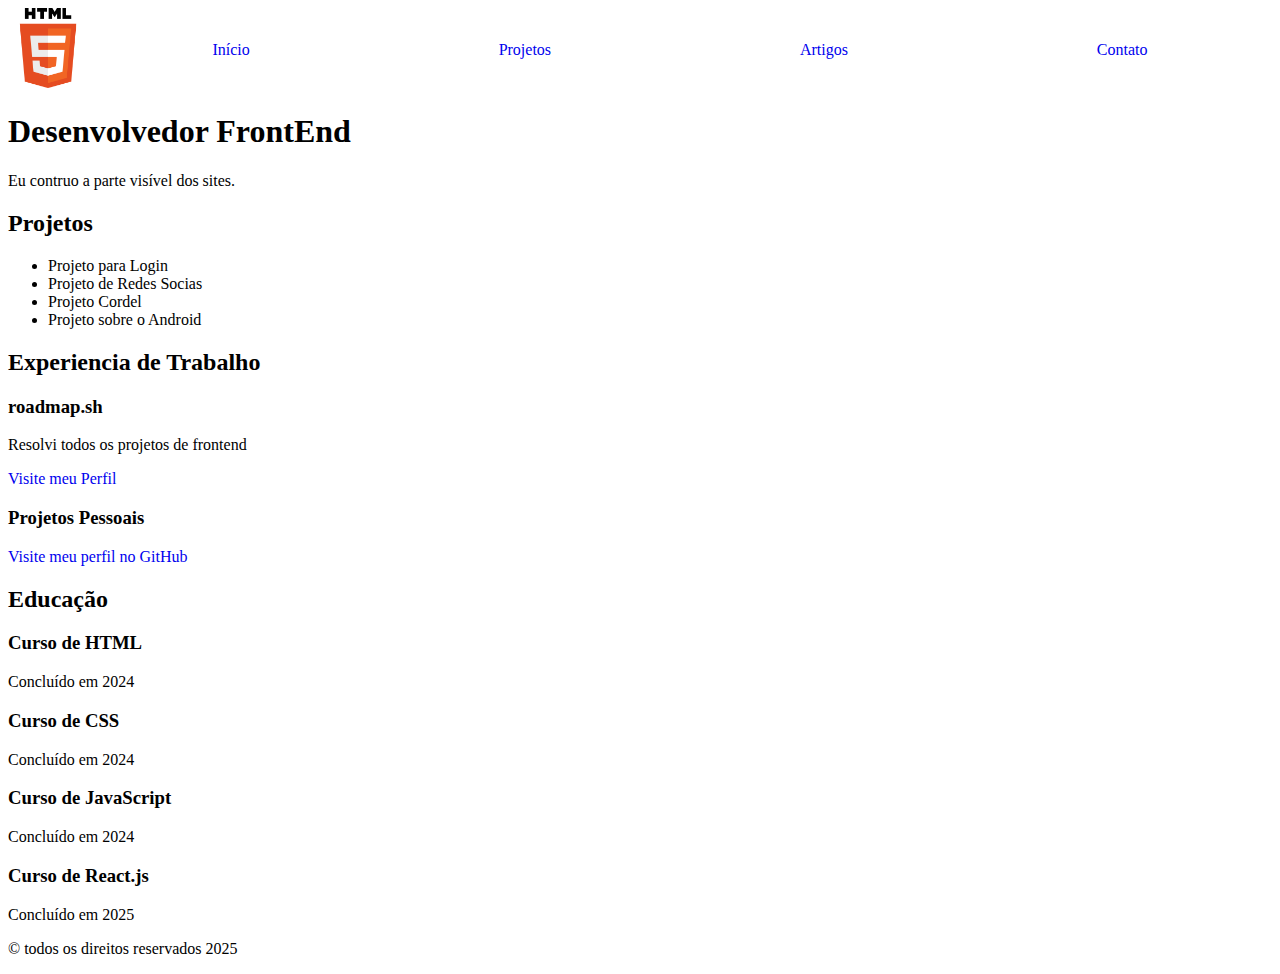
<file: projeto1/index.html>
<!DOCTYPE html>
<html lang="pt-br">
<head>
    <meta charset="UTF-8">
    <meta name="viewport" content="width=device-width, initial-scale=1.0">
    <meta name="descricao" content="Um site simples feito apenas com HTML">
    <!--SEO Meta Tags-->
    <meta name="descricao" content="Um site simples feito apenas com HTML para o roadmap.sh frontend">
    <meta name="keywords" content="Projeto Frontend, HTML, Roadmap.sh">
    <meta name="autos" content="Filipe Peraro">
    <title>Site básico em HTML</title>
    <link rel="stylesheet" href="style.css">
</head>
<body>
    <header>
        <div class="logo">
            <img width="80" src="../img/logo.png" alt="Logo do HTML">
        </div>
        <nav>
            <ul>
                <li><a href="index.html">Início</a></li>
                <li><a href="projects.html">Projetos</a></li>
                <li><a href="articles.html">Artigos</a></li>
                <li><a href="contact.html">Contato</a></li>
            </ul>
        </nav>
    </header>
    <main>
        <section classe="intro">    
            <h1>Desenvolvedor FrontEnd</h1>
            <p>Eu contruo a parte visível dos sites.</p>
        </section>

        <section class="projetos">
            <h2>Projetos</h2>
            <ul>
                <li>Projeto para Login</li>
                <li>Projeto de Redes Socias</li>
                <li>Projeto Cordel</li>
                <li>Projeto sobre o Android</li>
            </ul>
        </section>

        <section class="experiencia">
            <h2>Experiencia de Trabalho</h2>
            <article>
                <h3>roadmap.sh</h3>
                <p>Resolvi todos os projetos de frontend</p>
                <a href="projects.html">Visite meu Perfil</a>
            </article>
            <article>
                <h3>Projetos Pessoais</h3>
                <a href="https://github.com/filiss">Visite meu perfil no GitHub</a>
            </article>
        </section>

        <section class="educacao">
            <h2>Educação</h2>
            <article>
                <h3>Curso de HTML</h3>
                <p>Concluído em 2024</p>
                <h3>Curso de CSS</h3>
                <p>Concluído em 2024</p>
                <h3>Curso de JavaScript</h3>
                <p>Concluído em 2024</p>
                <h3>Curso de React.js</h3>
                <p>Concluído em 2025</p>
            </article>
        </section>
    </main>
    <footer>
        <p>&copy; todos os direitos reservados 2025</p>
    </footer>
</body>
</html>
</file>
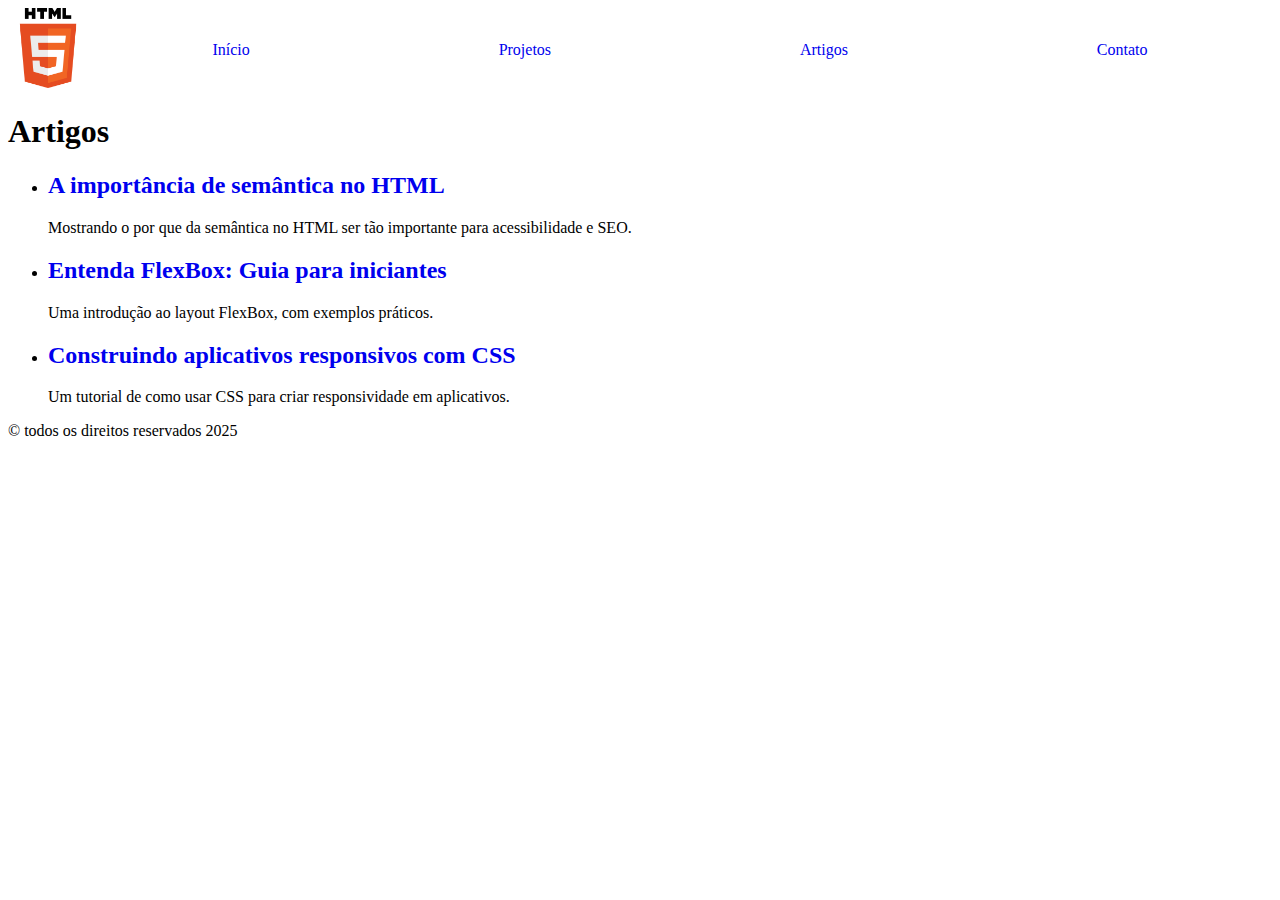
<file: projeto1/articles.html>
<!DOCTYPE html>
<html lang="en">
<head>
    <meta charset="UTF-8">
    <meta name="viewport" content="width=device-width, initial-scale=1.0">
        <!--SEO Meta Tags-->
        <meta name="descricao" content="Artigos para o site simples feito apenas com HTML para o roadmap.sh frontend">
        <meta name="keywords" content="Projeto Frontend, HTML, Roadmap.sh">
        <meta name="autos" content="Filipe Peraro">
    <title>Artigos | Site básico em HTML</title>
        <link rel="stylesheet" href="style.css">
</head>
<body>
    <header>
        <div class="logo">
            <img width="80" src="../img/logo.png" alt="Logo do HTML">
        </div>
        <nav>
            <ul>
                <li><a href="index.html">Início</a></li>
                <li><a href="projects.html">Projetos</a></li>
                <li><a href="articles.html">Artigos</a></li>
                <li><a href="contact.html">Contato</a></li>
            </ul>
        </nav>
    </header>
    <main>
        <section class="artigos">
             <h1>Artigos</h1>
             <ul>
                <li>
                    <h2><a href="artigo1.html">A importância de semântica no HTML</a></h2>
                    <p>Mostrando o por que da semântica no HTML ser tão importante para acessibilidade e SEO.</p>
                </li>
                <li>
                    <h2><a href="artigo2.html">Entenda FlexBox: Guia para iniciantes</a></h2>
                    <p>Uma introdução ao layout FlexBox, com exemplos práticos.</p>
                </li>
                <li>
                    <h2><a href="artigo3.html">Construindo aplicativos responsivos com CSS</a></h2>
                    <p>Um tutorial de como usar CSS para criar responsividade em aplicativos.</p>
                </li>
             </ul>
        </section>
    </main>
    <footer>
        <p>&copy; todos os direitos reservados 2025</p>
    </footer>
</body>
</html>
</file>
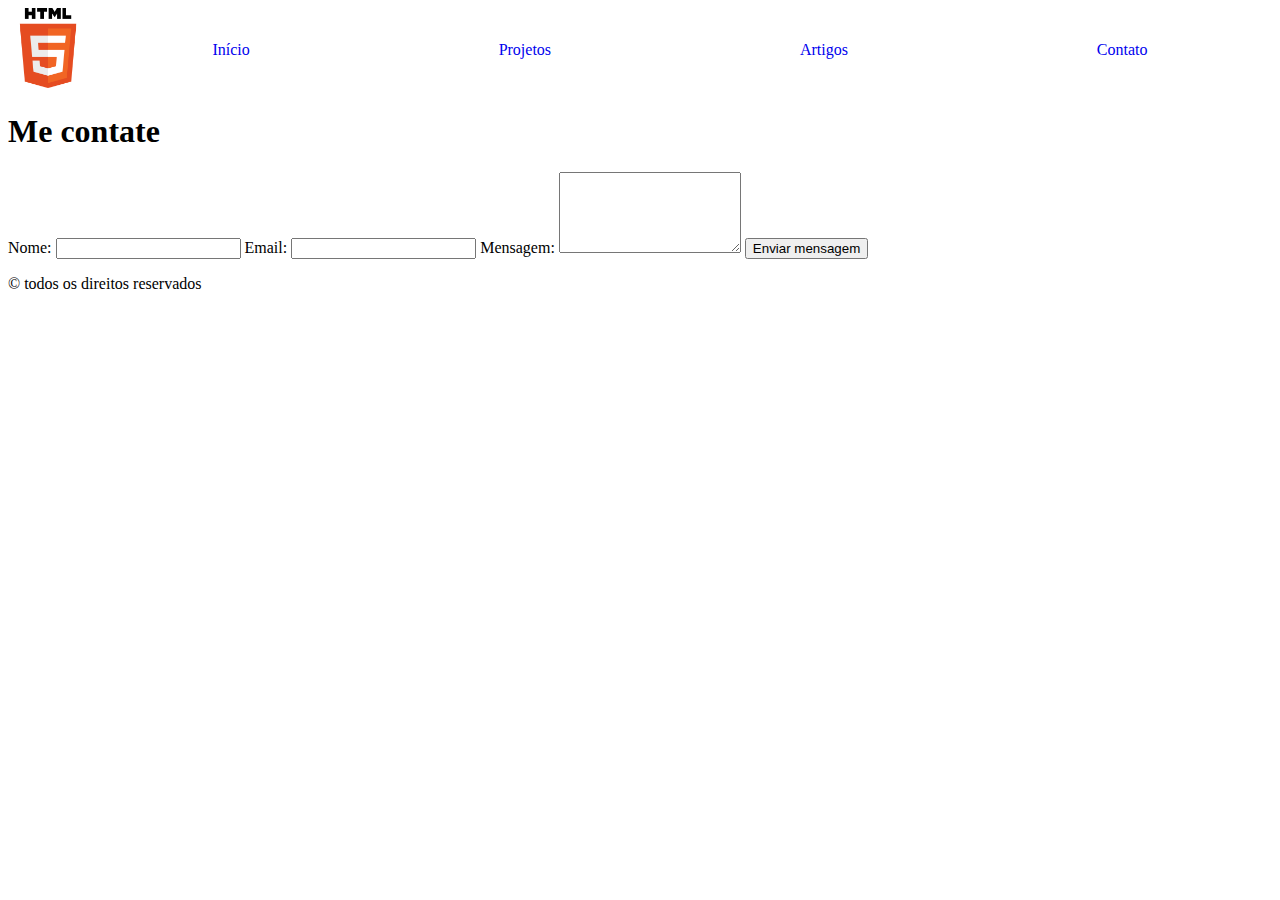
<file: projeto1/contact.html>
<!DOCTYPE html>
<html lang="en">
<head>
    <meta charset="UTF-8">
    <meta name="viewport" content="width=device-width, initial-scale=1.0">
        <!--SEO Meta Tags-->
        <meta name="descricao" content="Formato para contato do site básico feito apenas com HTML para o roadmap.sh frontend">
        <meta name="keywords" content="Projeto Frontend, HTML, Roadmap.sh">
        <meta name="autos" content="Filipe Peraro">
    <title>Contato | Site básico em HTML</title>
        <link rel="stylesheet" href="style.css">
</head>
<body>
    <header>
        <div class="logo">
            <img width="80" src="../img/logo.png" alt="Logo do HTML">
        </div>
        <nav>
            <ul>
                <li><a href="index.html">Início</a></li>
                <li><a href="projects.html">Projetos</a></li>
                <li><a href="articles.html">Artigos</a></li>
                <li><a href="contact.html">Contato</a></li>
            </ul>
        </nav>
    </header>
    <main>
        <section class="contato">
            <h1>Me contate</h1>
            <form action="submit_form.php" method="POST">
                <label for="nome">Nome:</label>
                <input type="text" name="nome" id="nome" required>

                <label for="email">Email:</label>
                <input type="text" name="email" id="email" required>

                <label for="mensagem">Mensagem:</label>
                <textarea name="mensagem" id="mensagem" rows="5" required></textarea>

                <button type="submit">Enviar mensagem</button>
            </form>
        </section>
        <footer>
            <p>&copy; todos os direitos reservados</p>
        </footer>
    </main>
</body>
</html>
</file>
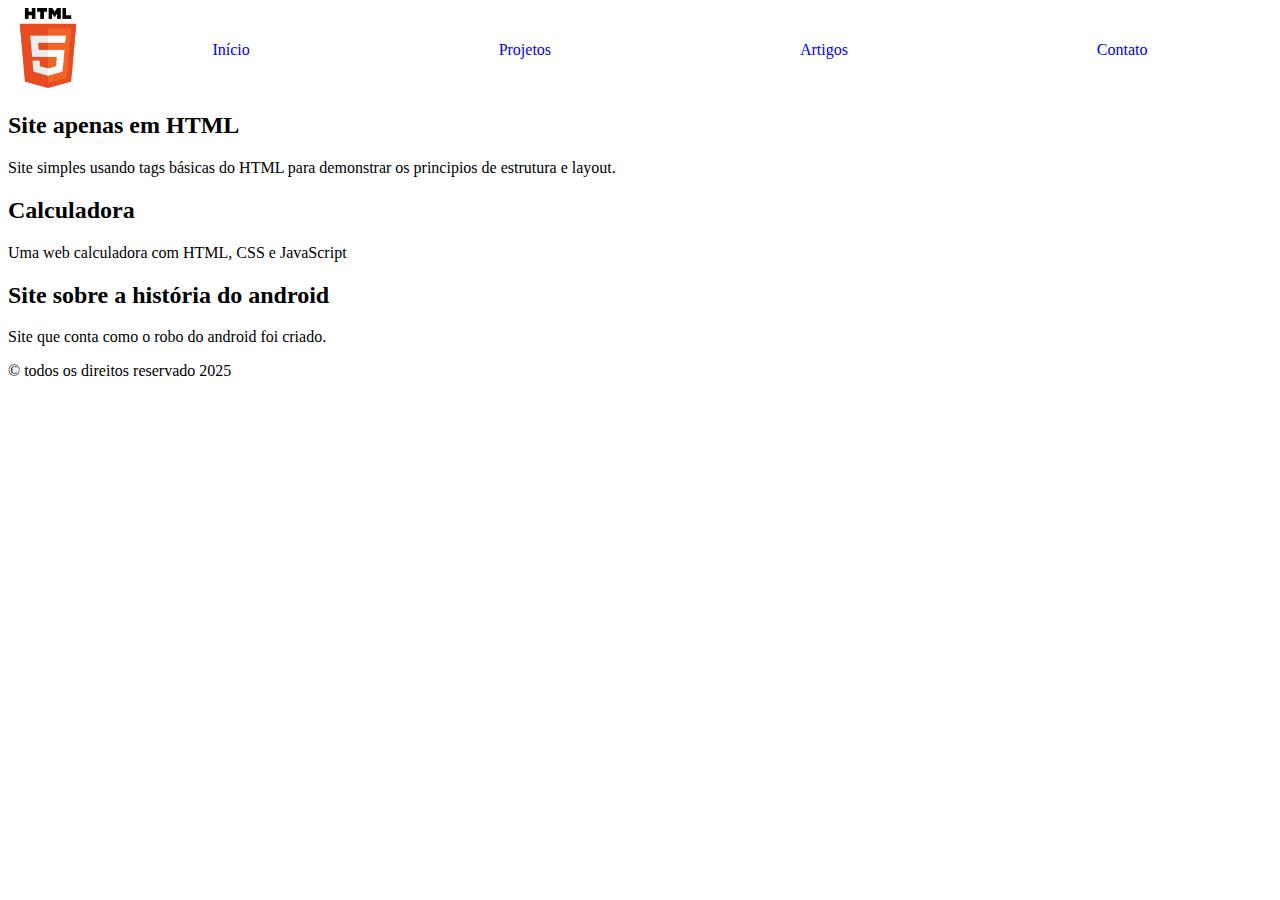
<file: projeto1/projects.html>
<!DOCTYPE html>
<html lang="en">
<head>
    <meta charset="UTF-8">
    <meta name="viewport" content="width=device-width, initial-scale=1.0">
        <!--SEO Meta Tags-->
        <meta name="descricao" content="Formato de projetos do site simples feito apenas com HTML para o roadmap.sh frontend">
        <meta name="keywords" content="Projeto Frontend, HTML, Roadmap.sh">
        <meta name="autos" content="Filipe Peraro">
    <title>Projetos | Site básico em HTML</title>
        <link rel="stylesheet" href="style.css">
</head>
<body>
    <header>
        <div class="logo">
            <img width="80" src="../img/logo.png" alt="Logo do HTML">
        </div>
        <nav>
            <ul>
                <li><a href="index.html">Início</a></li>
                <li><a href="projects.html">Projetos</a></li>
                <li><a href="articles.html">Artigos</a></li>
                <li><a href="contact.html">Contato</a></li>
            </ul>
        </nav>
    </header>
    
    <main>
        <section class="projetos">
                <h2>Site apenas em HTML</h2>
                <p>Site simples usando  tags básicas do HTML para demonstrar os principios de estrutura e layout.</p>
                <h2>Calculadora</h2>
                <p>Uma web calculadora com HTML, CSS e JavaScript</p>
                <h2>Site sobre a história do android</h2>
                <p>Site que conta como o robo do android foi criado.</p>
        </section>
    </main>
    <footer>
        <p>&copy; todos os direitos reservado 2025</p>
    </footer>
</body>
</html>
</file>
<file: projeto1/style.css>
header {
    display: flex;
    justify-content: space-between;
    align-items: center;
  }

  a {
    text-decoration: none;
  }
  
  nav {
    flex-grow: 1;
  }
  
  nav ul {
    display: flex;
    justify-content: space-around;
    list-style-type: none;
    padding: 0;
  }
  
  .logo img {
    border-radius: 8px;
  }
</file>
